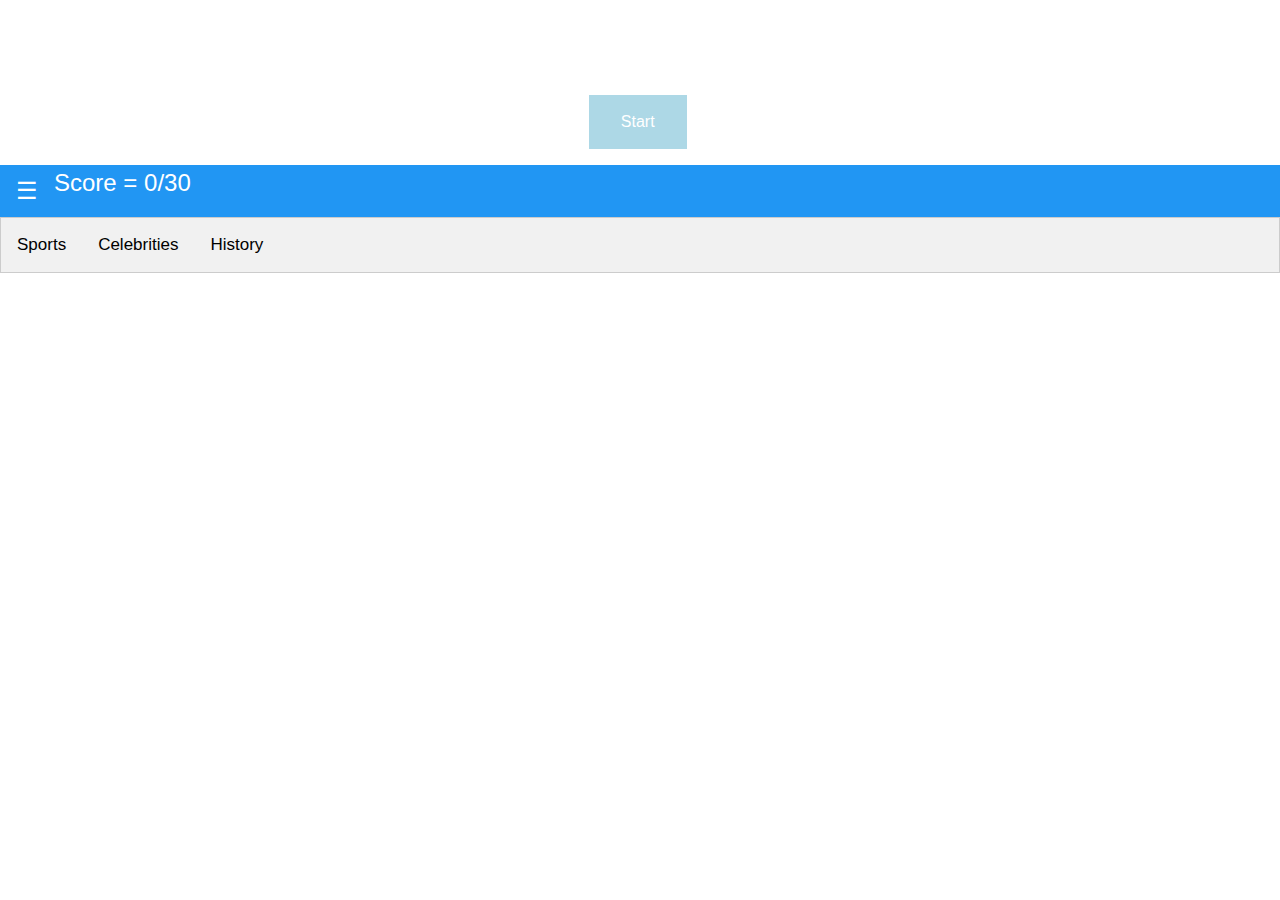
<file: index.html>
<html>
<title>Quiz Time</title>
<head>
    <script src="https://ajax.googleapis.com/ajax/libs/jquery/3.4.1/jquery.min.js"></script>
    <script src="Untitled-1.js"></script>
    <link rel="stylesheet" href="Untitled-1.css">
    <div class="center">
        <div class="a">
            <div class="title">
                <h1>Welcome to my Quiz.</h1>
            </div>
        </div>
    </div>
</head>

<body>
    <meta name="viewport" content="width=device-width, initial-scale=1">
    <link rel="stylesheet" href="https://www.w3schools.com/w3css/4/w3.css">
    <link rel="stylesheet" href="https://www.w3schools.com/lib/w3-theme-teal.css">
    <link rel="stylesheet" href="https://cdnjs.cloudflare.com/ajax/libs/font-awesome/4.7.0/css/font-awesome.min.css">


    <button class="button button2 align" id="start" onclick="greeting()">Start</button>
    <p id="Greeting"></p>

    <div class="w3-bar w3-blue w3-xlarge">
        <div class="w3-sidebar w3-bar-block w3-card w3-animate-left w3-blue" style="display:none" id="leftMenu">
            <button onclick="closeLeftMenu()" class="w3-bar-item w3-button w3-large w3-blue">Close &times;</button>
            <a href="highscores.html" class="w3-bar-item w3-button w3-blue">Highscores</a>
            <a href="feedback.html" class="w3-bar-item w3-button w3-blue">Feedback</a>
        </div>
        <div class="w3-blue">
            <button class="w3-button w3-blue w3-xlarge w3-left" onclick="openLeftMenu()">&#9776;</button>
            Score = <span id="score">0</span>/30
        </div>
        <a class="w3-bar-item w3-button w3-right" href="#"><i class="blue"></i></a>
    </div>

    <div class="tab">
        <button class="tablinks" onclick="openTab(event,'Sports')">Sports</button>
        <button class="tablinks" onclick="openTab(event,'Celebrities')">Celebrities</button>
        <button class="tablinks" onclick="openTab(event,'History')">History</button>
    </div>
    <div id="Sports" class="tabcontent">
        <h3>Sports</h3>

        <span id="0"></span><br>
        <span id="1"></span><br>
        <span id="2"></span><br>
        <span id="3"></span><br>
        <span id="4"></span><br>
        <span id="5"></span><br>
        <span id="6"></span><br>
        <span id="7"></span><br>
        <span id="8"></span><br>
        <span id="9"></span><br>

    </div>
    <div id="Celebrities" class="tabcontent">
        <h3>Celebrities</h3>

        <span id="10"></span><br>
        <span id="11"></span><br>
        <span id="12"></span><br>
        <span id="13"></span><br>
        <span id="14"></span><br>
        <span id="15"></span><br>
        <span id="16"></span><br>
        <span id="17"></span><br>
        <span id="18"></span><br>
        <span id="19"></span><br>
    </div>
    <div id="History" class="tabcontent">
        <h3>History</h3>
        <span id="20"></span><br>
        <span id="21"></span><br>
        <span id="22"></span><br>
        <span id="23"></span><br>
        <span id="24"></span><br>
        <span id="25"></span><br>
        <span id="26"></span><br>
        <span id="27"></span><br>
        <span id="28"></span><br>
        <span id="29"></span><br>

    </div>
</body>

</html>
</file>
<file: Untitled-1.css>
.center {
    width: 50%;
    padding: 10px;
    margin: auto;
}
.a {
    text-align: center;
}

.tab {
  overflow: hidden;
  border: 1px solid #ccc;
  background-color: #f1f1f1;
}

.tab button {
  background-color: inherit;
  float: left;
  border: none;
  outline: none;
  cursor: pointer;
  padding: 14px 16px;
  transition: 0.3s;
  font-size: 17px;
}

.tab button:hover {
  background-color: #ddd;
}

.tab button.active {
  background-color: #ccc;
}

.tabcontent {
  display: none;
  padding: 6px 12px;
  border: 1px solid #ccc;
  border-top: none;
} 

.title {
    font-size: 15;
    font-family: Arial;
    color: white;
}

.color {
    color: red;
}

body{
    background-image: url("https://www.solidbackgrounds.com/images/website/950x534/950x534-blue-stained-glass-free-website-background-image.jpg")
}

.button {
  background-color: lightblue; 
  border: none;
  color: white;
  padding: 15px 32px;
  text-align: center;
  text-decoration: none;
  display: inline-block;
  font-size: 16px;
  margin: 1px 46%;
  cursor: pointer;
  -webkit-transition-duration: 0.4s; /* Safari */
  transition-duration: 0.4s;

  
}
.button2:hover {
  box-shadow: 0 12px 16px 0 rgba(0,0,0,0.24),0 17px 50px 0 rgba(0,0,0,0.19);
}

.align {
    align-items: center;
    
}
</file>
